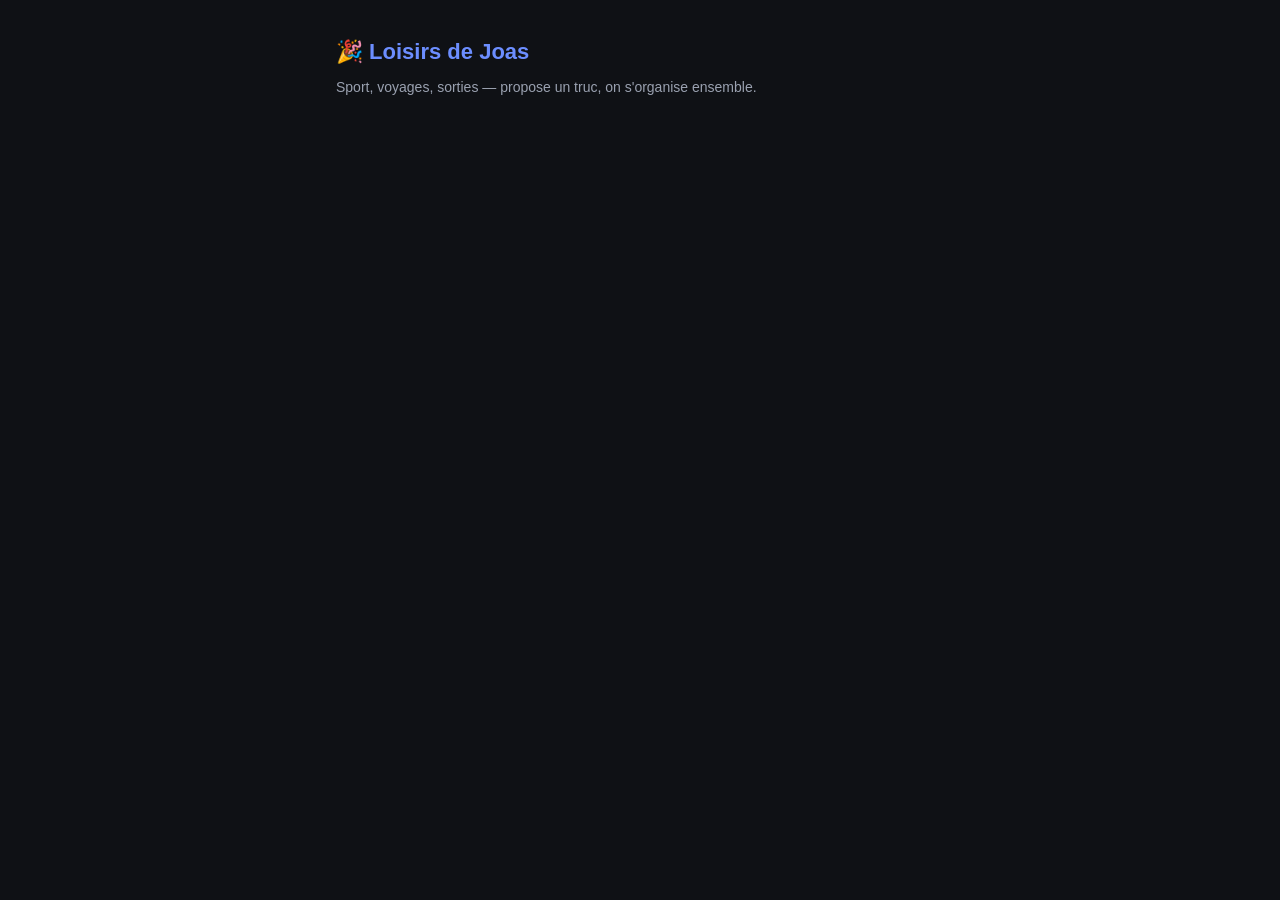
<file: loisirs.html>
<!DOCTYPE html>
<html lang="fr">
<head>
<meta charset="UTF-8">
<meta name="viewport" content="width=device-width, initial-scale=1.0">
<title>Loisirs de Joas — sport & voyages</title>
<style>
  :root{--bg:#0f1115;--card:#1c2029;--border:#2a2f3a;--text:#e8eaf0;--muted:#9aa1b0;--accent:#6c8eff;}
  *{box-sizing:border-box}
  body{margin:0;font-family:-apple-system,Segoe UI,Roboto,Arial,sans-serif;background:var(--bg);color:var(--text);padding:24px 16px;max-width:640px;margin-left:auto;margin-right:auto}
  h1{color:var(--accent);font-size:22px}
  h3{margin-top:26px;margin-bottom:10px}
  .hint{color:var(--muted);font-size:14px}
  .err{color:#f26d6d}
  .card{background:var(--card);border:1px solid var(--border);border-radius:12px;padding:16px}
  input,select{width:100%;background:var(--bg);border:1px solid var(--border);color:var(--text);border-radius:8px;padding:9px 10px;font-size:14px;margin-bottom:10px;font-family:inherit}
  .row2{display:flex;gap:8px}
  .row2>*{flex:1}
  .btn{background:var(--accent);color:#fff;border:none;padding:9px 16px;border-radius:8px;cursor:pointer;font-size:14px}
  .event-card{background:var(--card);border:1px solid var(--border);border-radius:10px;padding:12px 14px;margin-bottom:8px}
  .event-date{font-size:12px;color:var(--muted);text-transform:capitalize}
  .event-title{font-size:15px;margin-top:2px}
  .event-author{font-size:12px;color:var(--muted);margin-top:2px;font-style:italic}
</style>
</head>
<body>
  <h1>🎉 Loisirs de Joas</h1>
  <p class="hint">Sport, voyages, sorties — propose un truc, on s'organise ensemble.</p>
  <div id="loisirs-root"></div>
  <script type="module" src="loisirs.js"></script>
</body>
</html>
</file>
